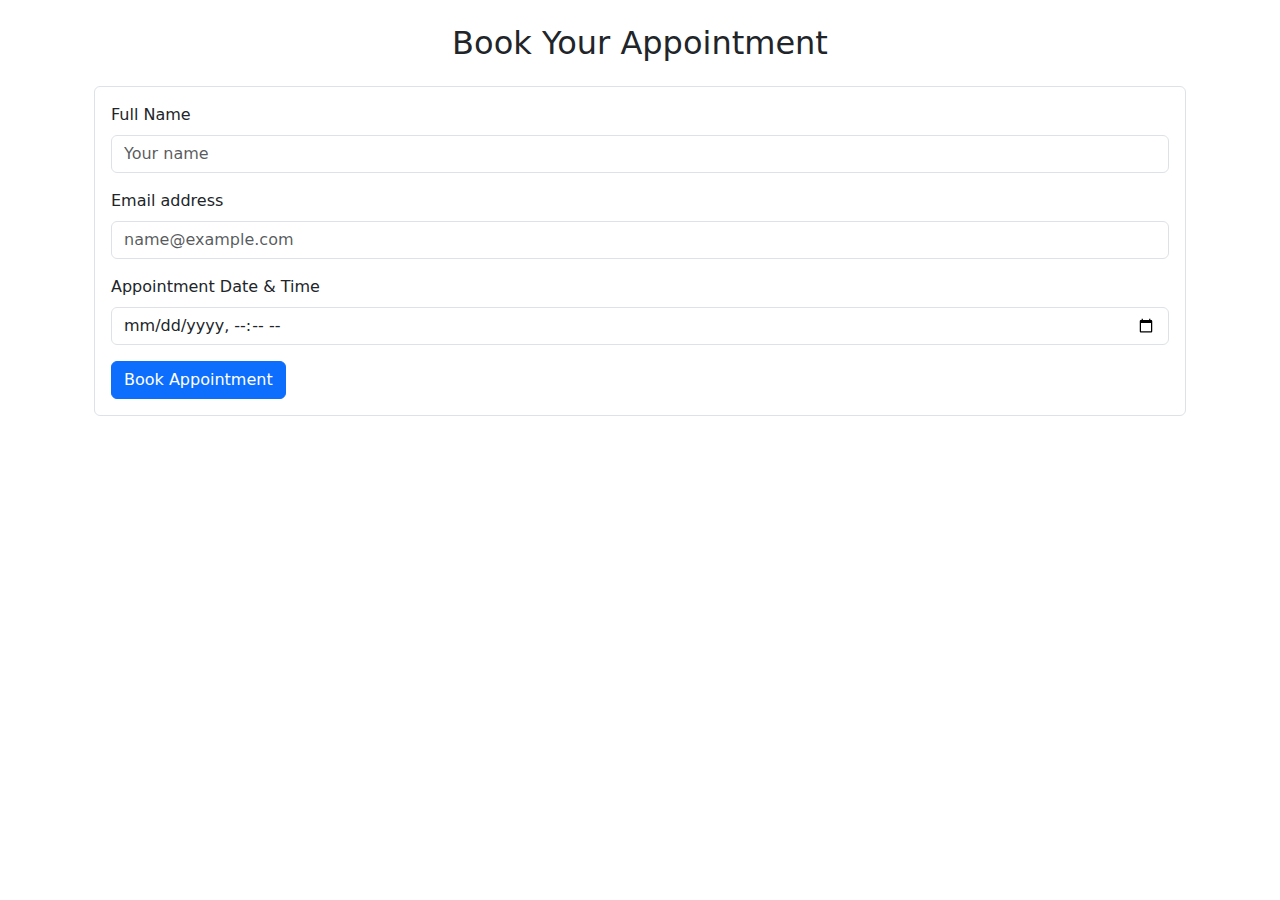
<file: index.html>
<!DOCTYPE html>
<html lang="en">
<head>
  <meta charset="UTF-8" />
  <meta name="viewport" content="width=device-width, initial-scale=1.0" />
  <title>Vaccine Dashboard</title>
  <link href="https://cdn.jsdelivr.net/npm/bootstrap@5.3.0/dist/css/bootstrap.min.css" rel="stylesheet" />
</head>
<body>
  <div class="container p-4">
    <h2 class="text-center mb-4">Book Your Appointment</h2>
    <form id="bookingForm" class="p-3 border rounded">
      <div class="mb-3">
        <label for="name" class="form-label">Full Name</label>
        <input type="text" class="form-control" id="name" placeholder="Your name" required />
      </div>
      <div class="mb-3">
        <label for="email" class="form-label">Email address</label>
        <input type="email" class="form-control" id="email" placeholder="name@example.com" required />
      </div>
      <div class="mb-3">
        <label for="datetime" class="form-label">Appointment Date & Time</label>
        <input type="datetime-local" class="form-control" id="datetime" required />
      </div>
      <button type="submit" class="btn btn-primary">Book Appointment</button>
    </form>
    <div id="confirmation" class="mt-4 alert alert-success d-none">Booking confirmed! Redirecting to dashboard...</div>
  </div>

  <script>
    const form = document.getElementById('bookingForm');
    const confirmation = document.getElementById('confirmation');
    form.addEventListener('submit', function(e) {
      e.preventDefault();
      confirmation.classList.remove('d-none');
      setTimeout(() => window.location.href = "dashboard.html", 2000);
    });
  </script>
</body>
</html>
</file>
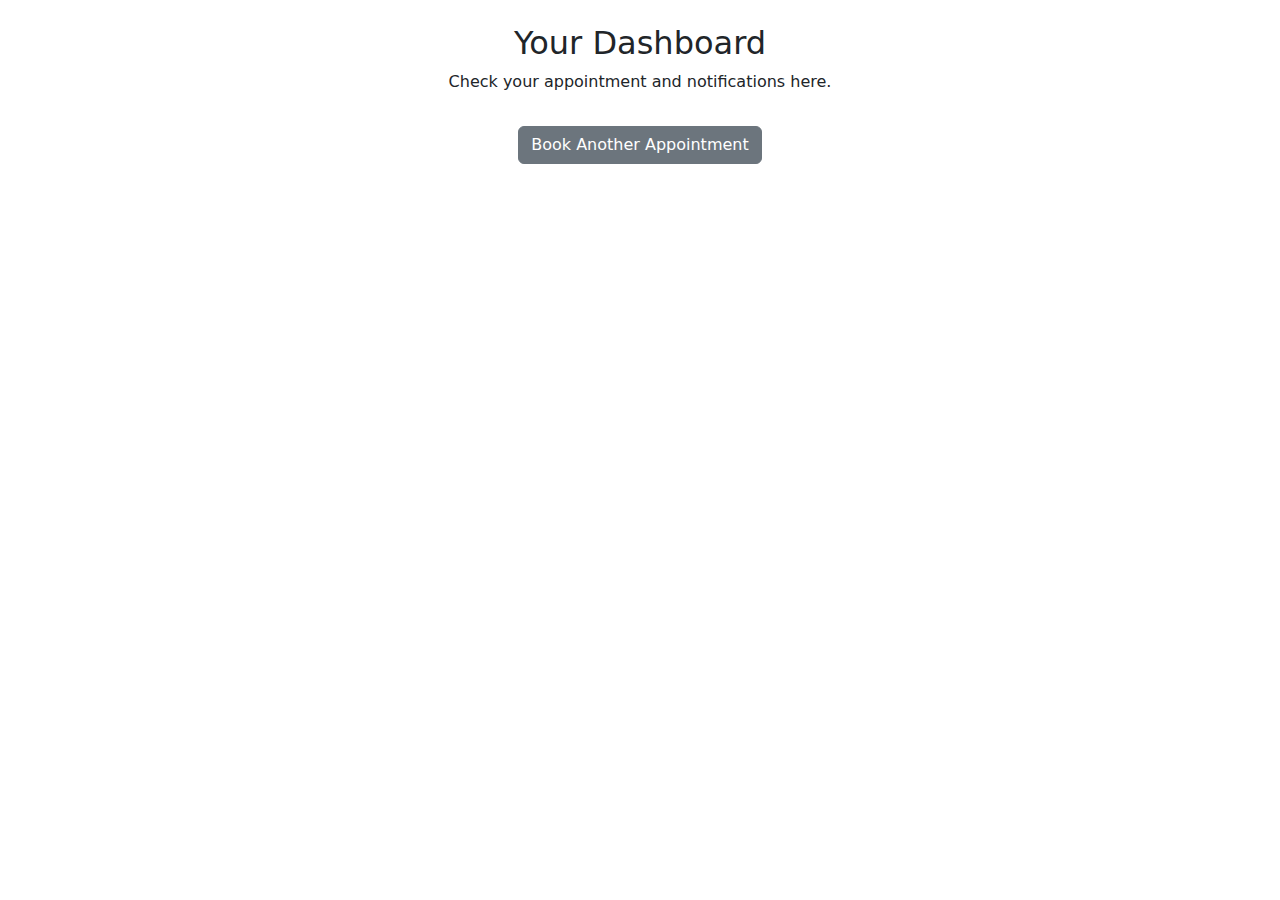
<file: dashboard.html>
<!DOCTYPE html>
<html lang="en">
<head>
  <meta charset="UTF-8" />
  <meta name="viewport" content="width=device-width, initial-scale=1.0"/>
  <title>Dashboard</title>
  <link href="https://cdn.jsdelivr.net/npm/bootstrap@5.3.0/dist/css/bootstrap.min.css" rel="stylesheet" />
</head>
<body>
  <div class="container p-4">
    <h2 class="text-center">Your Dashboard</h2>
    <p class="text-center">Check your appointment and notifications here.</p>
    <div class="text-center">
      <a href="index.html" class="btn btn-secondary mt-3">Book Another Appointment</a>
    </div>
  </div>
</body>
</html>
</file>
